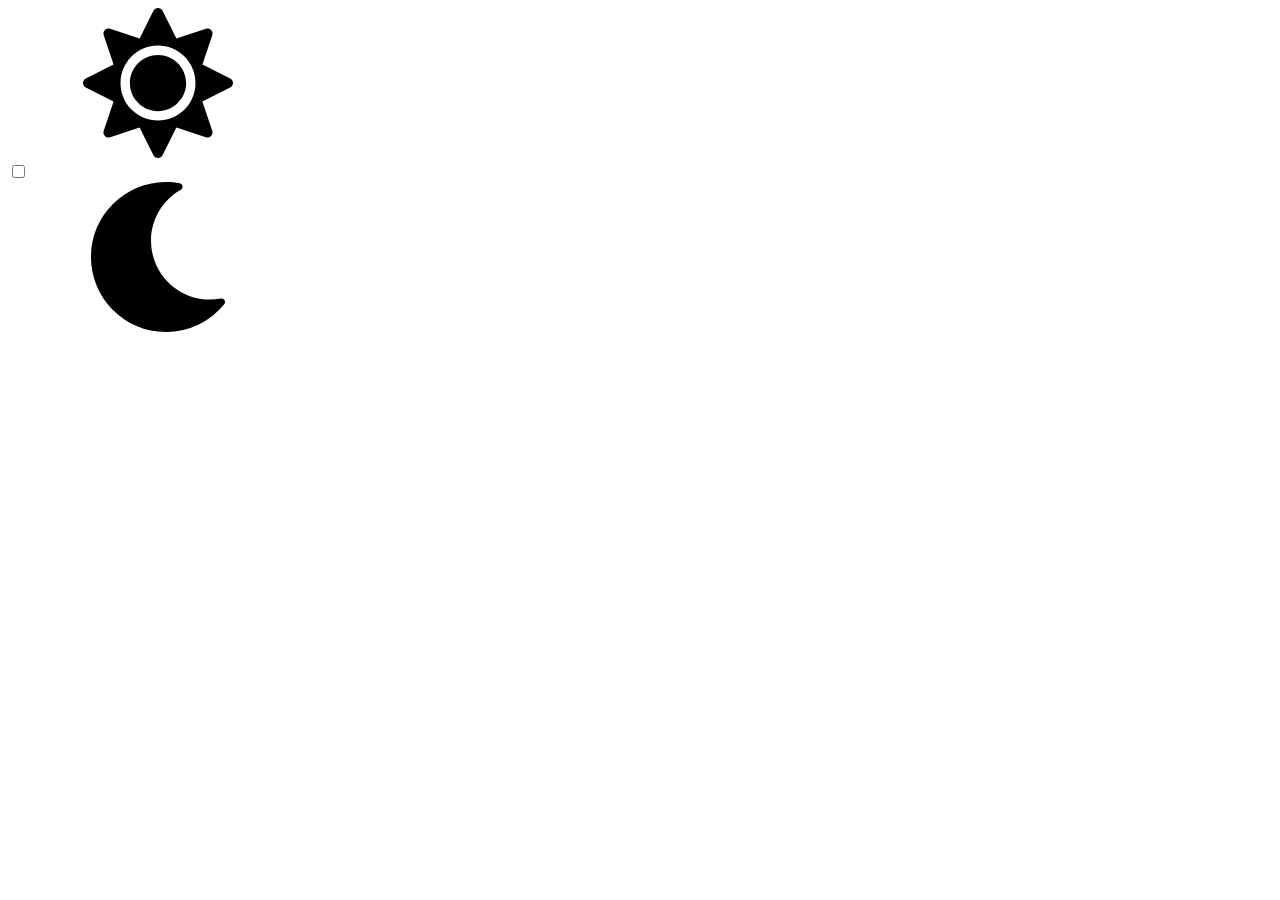
<file: src/index.html>
<!DOCTYPE html>
<html lang="en">
<head>
  <meta charset="UTF-8">
  <meta name="viewport" content="width=device-width, initial-scale=1.0">
  <title>Homework 10</title>
<link href="https://fonts.googleapis.com/icon?family=Material+Icons" rel="stylesheet" />
</head>
<body>
  <div class="toolbar">
    <!-- Разметка переключателя темы -->
    <div class="theme-switch">
      <svg class="theme-switch__icon" role="img" aria-label="Иконка солнца">
        <use href="./images/sprite.svg#sun"></use>
      </svg>

      <div class="theme-switch__control">
        <input class="theme-switch__toggle" type="checkbox" name="theme" id="theme-switch-toggle"
          aria-label="Переключить между тёмной и светлой темой" />
        <label aria-hidden="true" class="theme-switch__track" for="theme-switch-toggle">
        </label>
        <div aria-hidden="true" class="theme-switch__marker"></div>
      </div>

      <svg class="theme-switch__icon" aria-label="Иконка луны">
        <use href="./images/sprite.svg#moon"></use>
      </svg>
    </div>
  </div>

  <!-- Список для разметки меню -->
  <ul class="menu js-menu"></ul>
</body>

</html>
</file>
